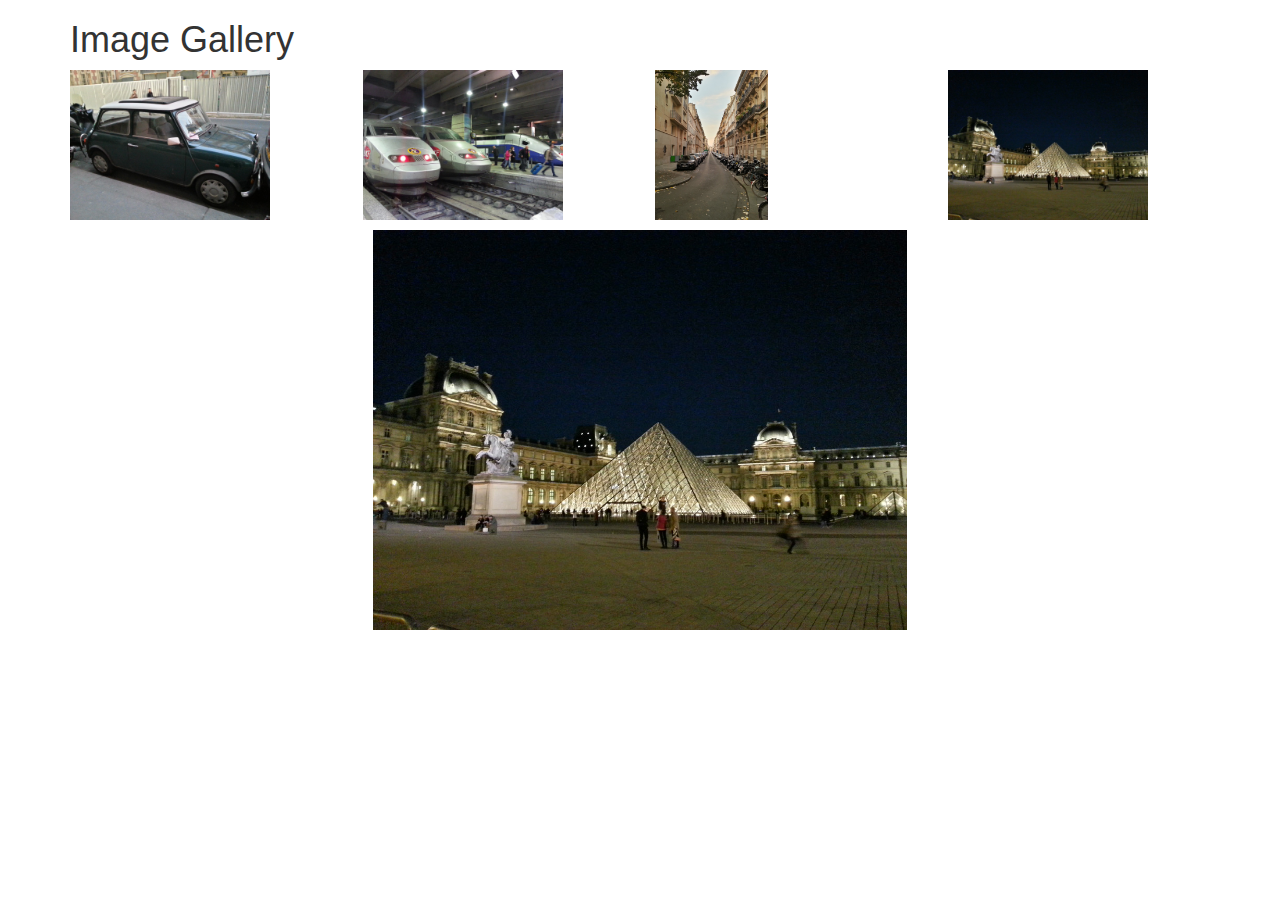
<file: Responsive Website Basics/Week 3/index.html>
<html>

<head>
    <title>Image Gallery</title>

    <!-- import bootstrap -->
    <link rel="stylesheet" type="text/css" href="bootstrap.css" />

    <!-- import our own stylesheet -->
    <link rel="stylesheet" type="text/css" href="styles.css" />

    <!-- import jQuery -->
    <script src="http://code.jquery.com/jquery-1.11.3.min.js"></script>
</head>

<body>
    <div class="container">
        <h1>Image Gallery</h1>

        <!--
		   These are the thumbnail images.
		   They are laid out using the 
		   bootstrap grid.
		   I have given them all the class
		   "crop-image" which I use in the
		   css and the javascript code.
		-->
        <div class="row">
            <div class="col-md-3">
                <img class="crop-img" src="img_6.jpg" alt="graffittied building" />
            </div>
            <div class="col-md-3">
                <img class="crop-img" src="img_7.jpg" alt="display of cheese" />
            </div>
            <div class="col-md-3">
                <img class="crop-img" src="img_8.jpg" alt="synethesizer workshop" />
            </div>
            <div class="col-md-3">
                <img class="crop-img" src="img_9.jpg" alt="City night" />
            </div>
        </div>
        <!--
			this is the large image which is
			on a row of its own. 
			I will change it's source in the 
			javascript
		-->
        <div class="row">
            <div class="col-md-12">
                <img id="bigImage" class="large-img" src="img_9.jpg" alt="graffittied building" />
            </div>
        </div>
    </div>

    <script>
        // when we click on the thumbnail
        // we set the src attribute of the 
        // bit image to be the same as the 
        // src of the image we have clicked on
        // ("this"). This loads the same
        // image file into the big image
        $(".crop-img").click(function() {
            $("#bigImage").attr('src',
                $(this).attr('src'));
        });
    </script>

</body>

</html>
</file>
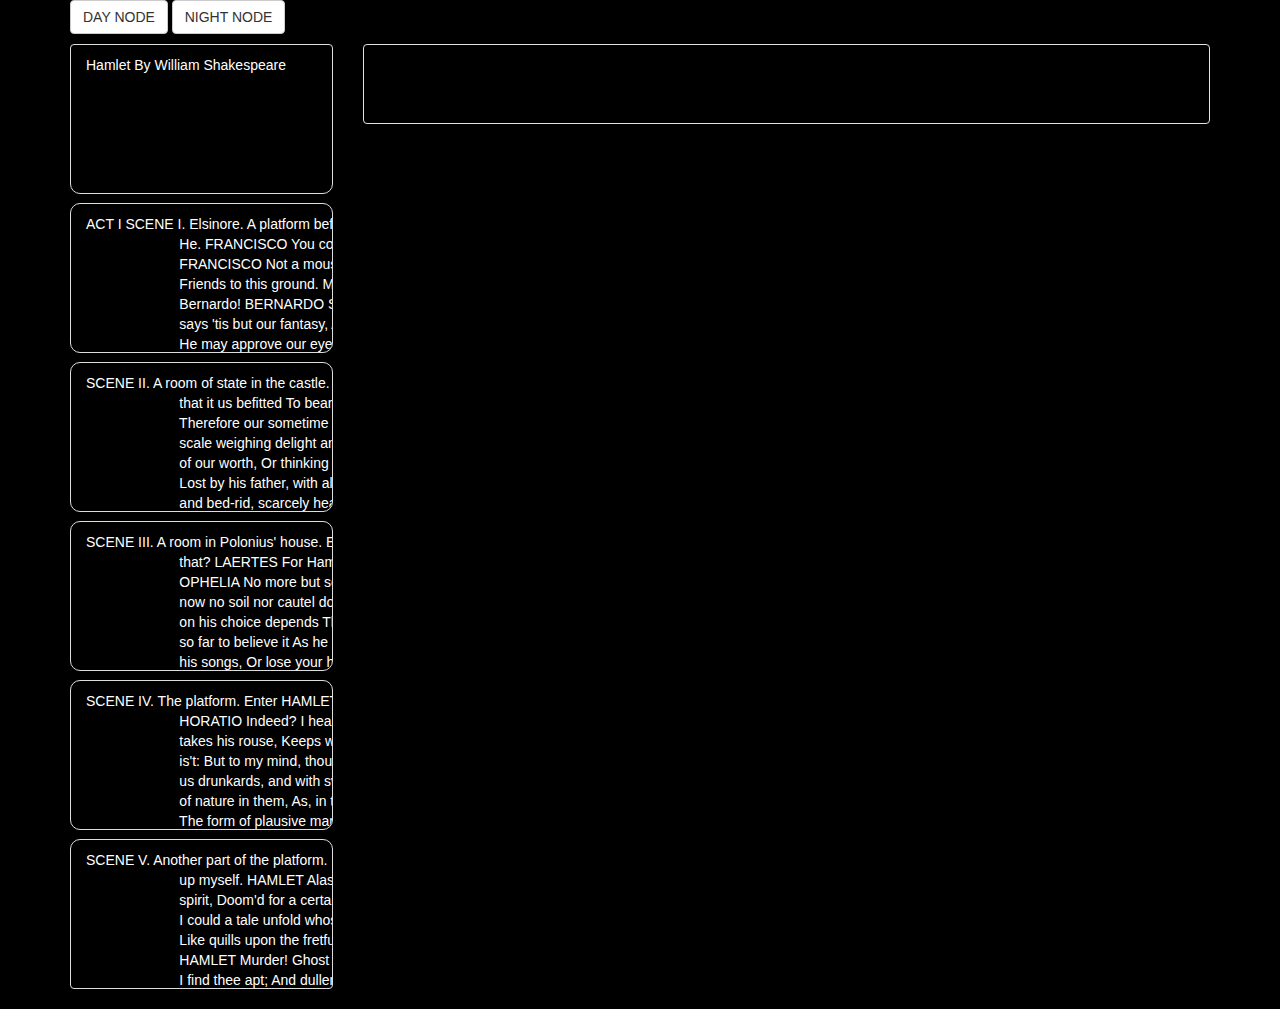
<file: Responsive Website Basics/Week 4/index.html>
<html>

<head>
    <title>eReader</title>

    <!-- include jquery, bootstrap and our stylesheet -->
    <script src="http://code.jquery.com/jquery-1.11.3.min.js"></script>

    <link rel="stylesheet" type="text/css" href="bootstrap.css" />

    <link rel="stylesheet" type="text/css" href="styles.css" />

</head>

<body class="night">

    <div class="container">

        <!--
			 we have 1 row that contains 2 columns
		     one for the thumbnails and one for the
		     main reader view
		-->
        <div class="row">
            <div class="col-md-12">
                <button class="btn btn-default js-go-day">DAY NODE</button>
                <button class="btn btn-default js-go-night">NIGHT NODE</button>
            </div>
        </div>
        <div class="row">
            <div class="col-md-3">
                <!--
					This is a list view that will
					contain all the chapter thumbnails
				-->
                <ul class="list-group scrollable" id="chapterlist">
                    <!--
						The id contains the chapter number, something
						we will use in the JS code
						The class list-group-item is for bootstrap
						and chapter-thumbnail is for our code
					-->
                    <li id="chapter0" class="list-group-item chapter-thumbnail ">Hamlet By William Shakespeare
                    </li>
                    <li id="chapter1" class="list-group-item chapter-thumbnail  ">ACT I SCENE I. Elsinore. A platform before the castle. FRANCISCO at his post. Enter to him BERNARDO BERNARDO Who's there? FRANCISCO Nay, answer me: stand, and unfold yourself. BERNARDO Long live the king! FRANCISCO Bernardo? BERNARDO
                        He. FRANCISCO You come most carefully upon your hour. BERNARDO 'Tis now struck twelve; get thee to bed, Francisco. FRANCISCO For this relief much thanks: 'tis bitter cold, And I am sick at heart. BERNARDO Have you had quiet guard?
                        FRANCISCO Not a mouse stirring. BERNARDO Well, good night. If you do meet Horatio and Marcellus, The rivals of my watch, bid them make haste. FRANCISCO I think I hear them. Stand, ho! Who's there? Enter HORATIO and MARCELLUS HORATIO
                        Friends to this ground. MARCELLUS And liegemen to the Dane. FRANCISCO Give you good night. MARCELLUS O, farewell, honest soldier: Who hath relieved you? FRANCISCO Bernardo has my place. Give you good night. Exit MARCELLUS Holla!
                        Bernardo! BERNARDO Say, What, is Horatio there? HORATIO A piece of him. BERNARDO Welcome, Horatio: welcome, good Marcellus. MARCELLUS What, has this thing appear'd again to-night? BERNARDO I have seen nothing. MARCELLUS Horatio
                        says 'tis but our fantasy, And will not let belief take hold of him Touching this dreaded sight, twice seen of us: Therefore I have entreated him along With us to watch the minutes of this night; That if again this apparition come,
                        He may approve our eyes and speak to it. HORATIO Tush, tush, 'twill not appear. BERNARDO Sit down awhile; And let us once again assail your ears, That are so fortified against our story What we have two nights seen. HORATIO Well,
                        sit we down, And let us hear Bernardo speak of this. BERNARDO Last night of all, When yond same star that's westward from the pole Had made his course to illume that part of heaven Where now it burns, Marcellus and myself, The
                        bell then beating one,-- Enter Ghost MARCELLUS Peace, break thee off; look, where it comes again! BERNARDO In the same figure, like the king that's dead. MARCELLUS Thou art a scholar; speak to it, Horatio. BERNARDO Looks it not
                        like the king? mark it, Horatio. HORATIO Most like: it harrows me with fear and wonder. BERNARDO It would be spoke to. MARCELLUS Question it, Horatio. HORATIO What art thou that usurp'st this time of night, Together with that fair
                        and warlike form In which the majesty of buried Denmark Did sometimes march? by heaven I charge thee, speak! MARCELLUS It is offended. BERNARDO See, it stalks away! HORATIO Stay! speak, speak! I charge thee, speak! Exit Ghost MARCELLUS
                        'Tis gone, and will not answer. BERNARDO How now, Horatio! you tremble and look pale: Is not this something more than fantasy? What think you on't? HORATIO Before my God, I might not this believe Without the sensible and true avouch
                        Of mine own eyes. MARCELLUS Is it not like the king? HORATIO As thou art to thyself: Such was the very armour he had on When he the ambitious Norway combated; So frown'd he once, when, in an angry parle, He smote the sledded Polacks
                        on the ice. 'Tis strange. MARCELLUS Thus twice before, and jump at this dead hour, With martial stalk hath he gone by our watch. HORATIO In what particular thought to work I know not; But in the gross and scope of my opinion, This
                        bodes some strange eruption to our state. MARCELLUS Good now, sit down, and tell me, he that knows, Why this same strict and most observant watch So nightly toils the subject of the land, And why such daily cast of brazen cannon,
                        And foreign mart for implements of war; Why such impress of shipwrights, whose sore task Does not divide the Sunday from the week; What might be toward, that this sweaty haste Doth make the night joint-labourer with the day: Who
                        is't that can inform me? HORATIO That can I; At least, the whisper goes so. Our last king, Whose image even but now appear'd to us, Was, as you know, by Fortinbras of Norway, Thereto prick'd on by a most emulate pride, Dared to
                        the combat; in which our valiant Hamlet-- For so this side of our known world esteem'd him-- Did slay this Fortinbras; who by a seal'd compact, Well ratified by law and heraldry, Did forfeit, with his life, all those his lands
                        Which he stood seized of, to the conqueror: Against the which, a moiety competent Was gaged by our king; which had return'd To the inheritance of Fortinbras, Had he been vanquisher; as, by the same covenant, And carriage of the
                        article design'd, His fell to Hamlet. Now, sir, young Fortinbras, Of unimproved mettle hot and full, Hath in the skirts of Norway here and there Shark'd up a list of lawless resolutes, For food and diet, to some enterprise That
                        hath a stomach in't; which is no other-- As it doth well appear unto our state-- But to recover of us, by strong hand And terms compulsatory, those foresaid lands So by his father lost: and this, I take it, Is the main motive of
                        our preparations, The source of this our watch and the chief head Of this post-haste and romage in the land. BERNARDO I think it be no other but e'en so: Well may it sort that this portentous figure Comes armed through our watch;
                        so like the king That was and is the question of these wars. HORATIO A mote it is to trouble the mind's eye. In the most high and palmy state of Rome, A little ere the mightiest Julius fell, The graves stood tenantless and the
                        sheeted dead Did squeak and gibber in the Roman streets: As stars with trains of fire and dews of blood, Disasters in the sun; and the moist star Upon whose influence Neptune's empire stands Was sick almost to doomsday with eclipse:
                        And even the like precurse of fierce events, As harbingers preceding still the fates And prologue to the omen coming on, Have heaven and earth together demonstrated Unto our climatures and countrymen.-- But soft, behold! lo, where
                        it comes again! Re-enter Ghost I'll cross it, though it blast me. Stay, illusion! If thou hast any sound, or use of voice, Speak to me: If there be any good thing to be done, That may to thee do ease and grace to me, Speak to me:
                        Cock crows If thou art privy to thy country's fate, Which, happily, foreknowing may avoid, O, speak! Or if thou hast uphoarded in thy life Extorted treasure in the womb of earth, For which, they say, you spirits oft walk in death,
                        Speak of it: stay, and speak! Stop it, Marcellus. MARCELLUS Shall I strike at it with my partisan? HORATIO Do, if it will not stand. BERNARDO 'Tis here! HORATIO 'Tis here! MARCELLUS 'Tis gone! Exit Ghost We do it wrong, being so
                        majestical, To offer it the show of violence; For it is, as the air, invulnerable, And our vain blows malicious mockery. BERNARDO It was about to speak, when the cock crew. HORATIO And then it started like a guilty thing Upon a
                        fearful summons. I have heard, The cock, that is the trumpet to the morn, Doth with his lofty and shrill-sounding throat Awake the god of day; and, at his warning, Whether in sea or fire, in earth or air, The extravagant and erring
                        spirit hies To his confine: and of the truth herein This present object made probation. MARCELLUS It faded on the crowing of the cock. Some say that ever 'gainst that season comes Wherein our Saviour's birth is celebrated, The
                        bird of dawning singeth all night long: And then, they say, no spirit dares stir abroad; The nights are wholesome; then no planets strike, No fairy takes, nor witch hath power to charm, So hallow'd and so gracious is the time.
                        HORATIO So have I heard and do in part believe it. But, look, the morn, in russet mantle clad, Walks o'er the dew of yon high eastward hill: Break we our watch up; and by my advice, Let us impart what we have seen to-night Unto
                        young Hamlet; for, upon my life, This spirit, dumb to us, will speak to him. Do you consent we shall acquaint him with it, As needful in our loves, fitting our duty? MARCELLUS Let's do't, I pray; and I this morning know Where we
                        shall find him most conveniently. Exeunt
                    </li>
                    <li id="chapter2" class="list-group-item chapter-thumbnail">SCENE II. A room of state in the castle. Enter KING CLAUDIUS, QUEEN GERTRUDE, HAMLET, POLONIUS, LAERTES, VOLTIMAND, CORNELIUS, Lords, and Attendants KING CLAUDIUS Though yet of Hamlet our dear brother's death The memory be green, and
                        that it us befitted To bear our hearts in grief and our whole kingdom To be contracted in one brow of woe, Yet so far hath discretion fought with nature That we with wisest sorrow think on him, Together with remembrance of ourselves.
                        Therefore our sometime sister, now our queen, The imperial jointress to this warlike state, Have we, as 'twere with a defeated joy,-- With an auspicious and a dropping eye, With mirth in funeral and with dirge in marriage, In equal
                        scale weighing delight and dole,-- Taken to wife: nor have we herein barr'd Your better wisdoms, which have freely gone With this affair along. For all, our thanks. Now follows, that you know, young Fortinbras, Holding a weak supposal
                        of our worth, Or thinking by our late dear brother's death Our state to be disjoint and out of frame, Colleagued with the dream of his advantage, He hath not fail'd to pester us with message, Importing the surrender of those lands
                        Lost by his father, with all bonds of law, To our most valiant brother. So much for him. Now for ourself and for this time of meeting: Thus much the business is: we have here writ To Norway, uncle of young Fortinbras,-- Who, impotent
                        and bed-rid, scarcely hears Of this his nephew's purpose,--to suppress His further gait herein; in that the levies, The lists and full proportions, are all made Out of his subject: and we here dispatch You, good Cornelius, and
                        you, Voltimand, For bearers of this greeting to old Norway; Giving to you no further personal power To business with the king, more than the scope Of these delated articles allow. Farewell, and let your haste commend your duty.
                        CORNELIUS VOLTIMAND In that and all things will we show our duty. KING CLAUDIUS We doubt it nothing: heartily farewell. Exeunt VOLTIMAND and CORNELIUS And now, Laertes, what's the news with you? You told us of some suit; what is't,
                        Laertes? You cannot speak of reason to the Dane, And loose your voice: what wouldst thou beg, Laertes, That shall not be my offer, not thy asking? The head is not more native to the heart, The hand more instrumental to the mouth,
                        Than is the throne of Denmark to thy father. What wouldst thou have, Laertes? LAERTES My dread lord, Your leave and favour to return to France; From whence though willingly I came to Denmark, To show my duty in your coronation,
                        Yet now, I must confess, that duty done, My thoughts and wishes bend again toward France And bow them to your gracious leave and pardon. KING CLAUDIUS Have you your father's leave? What says Polonius? LORD POLONIUS He hath, my
                        lord, wrung from me my slow leave By laboursome petition, and at last Upon his will I seal'd my hard consent: I do beseech you, give him leave to go. KING CLAUDIUS Take thy fair hour, Laertes; time be thine, And thy best graces
                        spend it at thy will! But now, my cousin Hamlet, and my son,-- HAMLET [Aside] A little more than kin, and less than kind. KING CLAUDIUS How is it that the clouds still hang on you? HAMLET Not so, my lord; I am too much i' the sun.
                        QUEEN GERTRUDE Good Hamlet, cast thy nighted colour off, And let thine eye look like a friend on Denmark. Do not for ever with thy vailed lids Seek for thy noble father in the dust: Thou know'st 'tis common; all that lives must
                        die, Passing through nature to eternity. HAMLET Ay, madam, it is common. QUEEN GERTRUDE If it be, Why seems it so particular with thee? HAMLET Seems, madam! nay it is; I know not 'seems.' 'Tis not alone my inky cloak, good mother,
                        Nor customary suits of solemn black, Nor windy suspiration of forced breath, No, nor the fruitful river in the eye, Nor the dejected 'havior of the visage, Together with all forms, moods, shapes of grief, That can denote me truly:
                        these indeed seem, For they are actions that a man might play: But I have that within which passeth show; These but the trappings and the suits of woe. KING CLAUDIUS 'Tis sweet and commendable in your nature, Hamlet, To give these
                        mourning duties to your father: But, you must know, your father lost a father; That father lost, lost his, and the survivor bound In filial obligation for some term To do obsequious sorrow: but to persever In obstinate condolement
                        is a course Of impious stubbornness; 'tis unmanly grief; It shows a will most incorrect to heaven, A heart unfortified, a mind impatient, An understanding simple and unschool'd: For what we know must be and is as common As any
                        the most vulgar thing to sense, Why should we in our peevish opposition Take it to heart? Fie! 'tis a fault to heaven, A fault against the dead, a fault to nature, To reason most absurd: whose common theme Is death of fathers,
                        and who still hath cried, From the first corse till he that died to-day, 'This must be so.' We pray you, throw to earth This unprevailing woe, and think of us As of a father: for let the world take note, You are the most immediate
                        to our throne; And with no less nobility of love Than that which dearest father bears his son, Do I impart toward you. For your intent In going back to school in Wittenberg, It is most retrograde to our desire: And we beseech you,
                        bend you to remain Here, in the cheer and comfort of our eye, Our chiefest courtier, cousin, and our son. QUEEN GERTRUDE Let not thy mother lose her prayers, Hamlet: I pray thee, stay with us; go not to Wittenberg. HAMLET I shall
                        in all my best obey you, madam. KING CLAUDIUS Why, 'tis a loving and a fair reply: Be as ourself in Denmark. Madam, come; This gentle and unforced accord of Hamlet Sits smiling to my heart: in grace whereof, No jocund health that
                        Denmark drinks to-day, But the great cannon to the clouds shall tell, And the king's rouse the heavens all bruit again, Re-speaking earthly thunder. Come away. Exeunt all but HAMLET HAMLET O, that this too too solid flesh would
                        melt Thaw and resolve itself into a dew! Or that the Everlasting had not fix'd His canon 'gainst self-slaughter! O God! God! How weary, stale, flat and unprofitable, Seem to me all the uses of this world! Fie on't! ah fie! 'tis
                        an unweeded garden, That grows to seed; things rank and gross in nature Possess it merely. That it should come to this! But two months dead: nay, not so much, not two: So excellent a king; that was, to this, Hyperion to a satyr;
                        so loving to my mother That he might not beteem the winds of heaven Visit her face too roughly. Heaven and earth! Must I remember? why, she would hang on him, As if increase of appetite had grown By what it fed on: and yet, within
                        a month-- Let me not think on't--Frailty, thy name is woman!-- A little month, or ere those shoes were old With which she follow'd my poor father's body, Like Niobe, all tears:--why she, even she-- O, God! a beast, that wants discourse
                        of reason, Would have mourn'd longer--married with my uncle, My father's brother, but no more like my father Than I to Hercules: within a month: Ere yet the salt of most unrighteous tears Had left the flushing in her galled eyes,
                        She married. O, most wicked speed, to post With such dexterity to incestuous sheets! It is not nor it cannot come to good: But break, my heart; for I must hold my tongue. Enter HORATIO, MARCELLUS, and BERNARDO HORATIO Hail to your
                        lordship! HAMLET I am glad to see you well: Horatio,--or I do forget myself. HORATIO The same, my lord, and your poor servant ever. HAMLET Sir, my good friend; I'll change that name with you: And what make you from Wittenberg,
                        Horatio? Marcellus? MARCELLUS My good lord-- HAMLET I am very glad to see you. Good even, sir. But what, in faith, make you from Wittenberg? HORATIO A truant disposition, good my lord. HAMLET I would not hear your enemy say so,
                        Nor shall you do mine ear that violence, To make it truster of your own report Against yourself: I know you are no truant. But what is your affair in Elsinore? We'll teach you to drink deep ere you depart. HORATIO My lord, I came
                        to see your father's funeral. HAMLET I pray thee, do not mock me, fellow-student; I think it was to see my mother's wedding. HORATIO Indeed, my lord, it follow'd hard upon. HAMLET Thrift, thrift, Horatio! the funeral baked meats
                        Did coldly furnish forth the marriage tables. Would I had met my dearest foe in heaven Or ever I had seen that day, Horatio! My father!--methinks I see my father. HORATIO Where, my lord? HAMLET In my mind's eye, Horatio. HORATIO
                        I saw him once; he was a goodly king. HAMLET He was a man, take him for all in all, I shall not look upon his like again. HORATIO My lord, I think I saw him yesternight. HAMLET Saw? who? HORATIO My lord, the king your father. HAMLET
                        The king my father! HORATIO Season your admiration for awhile With an attent ear, till I may deliver, Upon the witness of these gentlemen, This marvel to you. HAMLET For God's love, let me hear. HORATIO Two nights together had
                        these gentlemen, Marcellus and Bernardo, on their watch, In the dead vast and middle of the night, Been thus encounter'd. A figure like your father, Armed at point exactly, cap-a-pe, Appears before them, and with solemn march Goes
                        slow and stately by them: thrice he walk'd By their oppress'd and fear-surprised eyes, Within his truncheon's length; whilst they, distilled Almost to jelly with the act of fear, Stand dumb and speak not to him. This to me In dreadful
                        secrecy impart they did; And I with them the third night kept the watch; Where, as they had deliver'd, both in time, Form of the thing, each word made true and good, The apparition comes: I knew your father; These hands are not
                        more like. HAMLET But where was this? MARCELLUS My lord, upon the platform where we watch'd. HAMLET Did you not speak to it? HORATIO My lord, I did; But answer made it none: yet once methought It lifted up its head and did address
                        Itself to motion, like as it would speak; But even then the morning cock crew loud, And at the sound it shrunk in haste away, And vanish'd from our sight. HAMLET 'Tis very strange. HORATIO As I do live, my honour'd lord, 'tis true;
                        And we did think it writ down in our duty To let you know of it. HAMLET Indeed, indeed, sirs, but this troubles me. Hold you the watch to-night? MARCELLUS BERNARDO We do, my lord. HAMLET Arm'd, say you? MARCELLUS BERNARDO Arm'd,
                        my lord. HAMLET From top to toe? MARCELLUS BERNARDO My lord, from head to foot. HAMLET Then saw you not his face? HORATIO O, yes, my lord; he wore his beaver up. HAMLET What, look'd he frowningly? HORATIO A countenance more in
                        sorrow than in anger. HAMLET Pale or red? HORATIO Nay, very pale. HAMLET And fix'd his eyes upon you? HORATIO Most constantly. HAMLET I would I had been there. HORATIO It would have much amazed you. HAMLET Very like, very like.
                        Stay'd it long? HORATIO While one with moderate haste might tell a hundred. MARCELLUS BERNARDO Longer, longer. HORATIO Not when I saw't. HAMLET His beard was grizzled--no? HORATIO It was, as I have seen it in his life, A sable
                        silver'd. HAMLET I will watch to-night; Perchance 'twill walk again. HORATIO I warrant it will. HAMLET If it assume my noble father's person, I'll speak to it, though hell itself should gape And bid me hold my peace. I pray you
                        all, If you have hitherto conceal'd this sight, Let it be tenable in your silence still; And whatsoever else shall hap to-night, Give it an understanding, but no tongue: I will requite your loves. So, fare you well: Upon the platform,
                        'twixt eleven and twelve, I'll visit you. All Our duty to your honour. HAMLET Your loves, as mine to you: farewell. Exeunt all but HAMLET My father's spirit in arms! all is not well; I doubt some foul play: would the night were
                        come! Till then sit still, my soul: foul deeds will rise, Though all the earth o'erwhelm them, to men's eyes. Exit
                    </li>
                    <li id="chapter3" class="list-group-item chapter-thumbnail">SCENE III. A room in Polonius' house. Enter LAERTES and OPHELIA LAERTES My necessaries are embark'd: farewell: And, sister, as the winds give benefit And convoy is assistant, do not sleep, But let me hear from you. OPHELIA Do you doubt
                        that? LAERTES For Hamlet and the trifling of his favour, Hold it a fashion and a toy in blood, A violet in the youth of primy nature, Forward, not permanent, sweet, not lasting, The perfume and suppliance of a minute; No more.
                        OPHELIA No more but so? LAERTES Think it no more; For nature, crescent, does not grow alone In thews and bulk, but, as this temple waxes, The inward service of the mind and soul Grows wide withal. Perhaps he loves you now, And
                        now no soil nor cautel doth besmirch The virtue of his will: but you must fear, His greatness weigh'd, his will is not his own; For he himself is subject to his birth: He may not, as unvalued persons do, Carve for himself; for
                        on his choice depends The safety and health of this whole state; And therefore must his choice be circumscribed Unto the voice and yielding of that body Whereof he is the head. Then if he says he loves you, It fits your wisdom
                        so far to believe it As he in his particular act and place May give his saying deed; which is no further Than the main voice of Denmark goes withal. Then weigh what loss your honour may sustain, If with too credent ear you list
                        his songs, Or lose your heart, or your chaste treasure open To his unmaster'd importunity. Fear it, Ophelia, fear it, my dear sister, And keep you in the rear of your affection, Out of the shot and danger of desire. The chariest
                        maid is prodigal enough, If she unmask her beauty to the moon: Virtue itself 'scapes not calumnious strokes: The canker galls the infants of the spring, Too oft before their buttons be disclosed, And in the morn and liquid dew
                        of youth Contagious blastments are most imminent. Be wary then; best safety lies in fear: Youth to itself rebels, though none else near. OPHELIA I shall the effect of this good lesson keep, As watchman to my heart. But, good my
                        brother, Do not, as some ungracious pastors do, Show me the steep and thorny way to heaven; Whiles, like a puff'd and reckless libertine, Himself the primrose path of dalliance treads, And recks not his own rede. LAERTES O, fear
                        me not. I stay too long: but here my father comes. Enter POLONIUS A double blessing is a double grace, Occasion smiles upon a second leave. LORD POLONIUS Yet here, Laertes! aboard, aboard, for shame! The wind sits in the shoulder
                        of your sail, And you are stay'd for. There; my blessing with thee! And these few precepts in thy memory See thou character. Give thy thoughts no tongue, Nor any unproportioned thought his act. Be thou familiar, but by no means
                        vulgar. Those friends thou hast, and their adoption tried, Grapple them to thy soul with hoops of steel; But do not dull thy palm with entertainment Of each new-hatch'd, unfledged comrade. Beware Of entrance to a quarrel, but being
                        in, Bear't that the opposed may beware of thee. Give every man thy ear, but few thy voice; Take each man's censure, but reserve thy judgment. Costly thy habit as thy purse can buy, But not express'd in fancy; rich, not gaudy; For
                        the apparel oft proclaims the man, And they in France of the best rank and station Are of a most select and generous chief in that. Neither a borrower nor a lender be; For loan oft loses both itself and friend, And borrowing dulls
                        the edge of husbandry. This above all: to thine ownself be true, And it must follow, as the night the day, Thou canst not then be false to any man. Farewell: my blessing season this in thee! LAERTES Most humbly do I take my leave,
                        my lord. LORD POLONIUS The time invites you; go; your servants tend. LAERTES Farewell, Ophelia; and remember well What I have said to you. OPHELIA 'Tis in my memory lock'd, And you yourself shall keep the key of it. LAERTES Farewell.
                        Exit LORD POLONIUS What is't, Ophelia, be hath said to you? OPHELIA So please you, something touching the Lord Hamlet. LORD POLONIUS Marry, well bethought: 'Tis told me, he hath very oft of late Given private time to you; and you
                        yourself Have of your audience been most free and bounteous: If it be so, as so 'tis put on me, And that in way of caution, I must tell you, You do not understand yourself so clearly As it behoves my daughter and your honour. What
                        is between you? give me up the truth. OPHELIA He hath, my lord, of late made many tenders Of his affection to me. LORD POLONIUS Affection! pooh! you speak like a green girl, Unsifted in such perilous circumstance. Do you believe
                        his tenders, as you call them? OPHELIA I do not know, my lord, what I should think. LORD POLONIUS Marry, I'll teach you: think yourself a baby; That you have ta'en these tenders for true pay, Which are not sterling. Tender yourself
                        more dearly; Or--not to crack the wind of the poor phrase, Running it thus--you'll tender me a fool. OPHELIA My lord, he hath importuned me with love In honourable fashion. LORD POLONIUS Ay, fashion you may call it; go to, go to.
                        OPHELIA And hath given countenance to his speech, my lord, With almost all the holy vows of heaven. LORD POLONIUS Ay, springes to catch woodcocks. I do know, When the blood burns, how prodigal the soul Lends the tongue vows: these
                        blazes, daughter, Giving more light than heat, extinct in both, Even in their promise, as it is a-making, You must not take for fire. From this time Be somewhat scanter of your maiden presence; Set your entreatments at a higher
                        rate Than a command to parley. For Lord Hamlet, Believe so much in him, that he is young And with a larger tether may he walk Than may be given you: in few, Ophelia, Do not believe his vows; for they are brokers, Not of that dye
                        which their investments show, But mere implorators of unholy suits, Breathing like sanctified and pious bawds, The better to beguile. This is for all: I would not, in plain terms, from this time forth, Have you so slander any moment
                        leisure, As to give words or talk with the Lord Hamlet. Look to't, I charge you: come your ways. OPHELIA I shall obey, my lord. Exeunt
                    </li>
                    <li id="chapter4" class="list-group-item chapter-thumbnail">SCENE IV. The platform. Enter HAMLET, HORATIO, and MARCELLUS HAMLET The air bites shrewdly; it is very cold. HORATIO It is a nipping and an eager air. HAMLET What hour now? HORATIO I think it lacks of twelve. HAMLET No, it is struck.
                        HORATIO Indeed? I heard it not: then it draws near the season Wherein the spirit held his wont to walk. A flourish of trumpets, and ordnance shot off, within What does this mean, my lord? HAMLET The king doth wake to-night and
                        takes his rouse, Keeps wassail, and the swaggering up-spring reels; And, as he drains his draughts of Rhenish down, The kettle-drum and trumpet thus bray out The triumph of his pledge. HORATIO Is it a custom? HAMLET Ay, marry,
                        is't: But to my mind, though I am native here And to the manner born, it is a custom More honour'd in the breach than the observance. This heavy-headed revel east and west Makes us traduced and tax'd of other nations: They clepe
                        us drunkards, and with swinish phrase Soil our addition; and indeed it takes From our achievements, though perform'd at height, The pith and marrow of our attribute. So, oft it chances in particular men, That for some vicious mole
                        of nature in them, As, in their birth--wherein they are not guilty, Since nature cannot choose his origin-- By the o'ergrowth of some complexion, Oft breaking down the pales and forts of reason, Or by some habit that too much o'er-leavens
                        The form of plausive manners, that these men, Carrying, I say, the stamp of one defect, Being nature's livery, or fortune's star,-- Their virtues else--be they as pure as grace, As infinite as man may undergo-- Shall in the general
                        censure take corruption From that particular fault: the dram of eale Doth all the noble substance of a doubt To his own scandal. HORATIO Look, my lord, it comes! Enter Ghost HAMLET Angels and ministers of grace defend us! Be thou
                        a spirit of health or goblin damn'd, Bring with thee airs from heaven or blasts from hell, Be thy intents wicked or charitable, Thou comest in such a questionable shape That I will speak to thee: I'll call thee Hamlet, King, father,
                        royal Dane: O, answer me! Let me not burst in ignorance; but tell Why thy canonized bones, hearsed in death, Have burst their cerements; why the sepulchre, Wherein we saw thee quietly inurn'd, Hath oped his ponderous and marble
                        jaws, To cast thee up again. What may this mean, That thou, dead corse, again in complete steel Revisit'st thus the glimpses of the moon, Making night hideous; and we fools of nature So horridly to shake our disposition With thoughts
                        beyond the reaches of our souls? Say, why is this? wherefore? what should we do? Ghost beckons HAMLET HORATIO It beckons you to go away with it, As if it some impartment did desire To you alone. MARCELLUS Look, with what courteous
                        action It waves you to a more removed ground: But do not go with it. HORATIO No, by no means. HAMLET It will not speak; then I will follow it. HORATIO Do not, my lord. HAMLET Why, what should be the fear? I do not set my life in
                        a pin's fee; And for my soul, what can it do to that, Being a thing immortal as itself? It waves me forth again: I'll follow it. HORATIO What if it tempt you toward the flood, my lord, Or to the dreadful summit of the cliff That
                        beetles o'er his base into the sea, And there assume some other horrible form, Which might deprive your sovereignty of reason And draw you into madness? think of it: The very place puts toys of desperation, Without more motive,
                        into every brain That looks so many fathoms to the sea And hears it roar beneath. HAMLET It waves me still. Go on; I'll follow thee. MARCELLUS You shall not go, my lord. HAMLET Hold off your hands. HORATIO Be ruled; you shall not
                        go. HAMLET My fate cries out, And makes each petty artery in this body As hardy as the Nemean lion's nerve. Still am I call'd. Unhand me, gentlemen. By heaven, I'll make a ghost of him that lets me! I say, away! Go on; I'll follow
                        thee. Exeunt Ghost and HAMLET HORATIO He waxes desperate with imagination. MARCELLUS Let's follow; 'tis not fit thus to obey him. HORATIO Have after. To what issue will this come? MARCELLUS Something is rotten in the state of Denmark.
                        HORATIO Heaven will direct it. MARCELLUS Nay, let's follow him. Exeunt
                    </li>
                    <li id="chapter4" class="list-group-item chapter-thumbnail">SCENE V. Another part of the platform. Enter GHOST and HAMLET HAMLET Where wilt thou lead me? speak; I'll go no further. Ghost Mark me. HAMLET I will. Ghost My hour is almost come, When I to sulphurous and tormenting flames Must render
                        up myself. HAMLET Alas, poor ghost! Ghost Pity me not, but lend thy serious hearing To what I shall unfold. HAMLET Speak; I am bound to hear. Ghost So art thou to revenge, when thou shalt hear. HAMLET What? Ghost I am thy father's
                        spirit, Doom'd for a certain term to walk the night, And for the day confined to fast in fires, Till the foul crimes done in my days of nature Are burnt and purged away. But that I am forbid To tell the secrets of my prison-house,
                        I could a tale unfold whose lightest word Would harrow up thy soul, freeze thy young blood, Make thy two eyes, like stars, start from their spheres, Thy knotted and combined locks to part And each particular hair to stand on end,
                        Like quills upon the fretful porpentine: But this eternal blazon must not be To ears of flesh and blood. List, list, O, list! If thou didst ever thy dear father love-- HAMLET O God! Ghost Revenge his foul and most unnatural murder.
                        HAMLET Murder! Ghost Murder most foul, as in the best it is; But this most foul, strange and unnatural. HAMLET Haste me to know't, that I, with wings as swift As meditation or the thoughts of love, May sweep to my revenge. Ghost
                        I find thee apt; And duller shouldst thou be than the fat weed That roots itself in ease on Lethe wharf, Wouldst thou not stir in this. Now, Hamlet, hear: 'Tis given out that, sleeping in my orchard, A serpent stung me; so the
                        whole ear of Denmark Is by a forged process of my death Rankly abused: but know, thou noble youth, The serpent that did sting thy father's life Now wears his crown. HAMLET O my prophetic soul! My uncle! Ghost Ay, that incestuous,
                        that adulterate beast, With witchcraft of his wit, with traitorous gifts,-- O wicked wit and gifts, that have the power So to seduce!--won to his shameful lust The will of my most seeming-virtuous queen: O Hamlet, what a falling-off
                        was there! From me, whose love was of that dignity That it went hand in hand even with the vow I made to her in marriage, and to decline Upon a wretch whose natural gifts were poor To those of mine! But virtue, as it never will
                        be moved, Though lewdness court it in a shape of heaven, So lust, though to a radiant angel link'd, Will sate itself in a celestial bed, And prey on garbage. But, soft! methinks I scent the morning air; Brief let me be. Sleeping
                        within my orchard, My custom always of the afternoon, Upon my secure hour thy uncle stole, With juice of cursed hebenon in a vial, And in the porches of my ears did pour The leperous distilment; whose effect Holds such an enmity
                        with blood of man That swift as quicksilver it courses through The natural gates and alleys of the body, And with a sudden vigour doth posset And curd, like eager droppings into milk, The thin and wholesome blood: so did it mine;
                        And a most instant tetter bark'd about, Most lazar-like, with vile and loathsome crust, All my smooth body. Thus was I, sleeping, by a brother's hand Of life, of crown, of queen, at once dispatch'd: Cut off even in the blossoms
                        of my sin, Unhousel'd, disappointed, unanel'd, No reckoning made, but sent to my account With all my imperfections on my head: O, horrible! O, horrible! most horrible! If thou hast nature in thee, bear it not; Let not the royal
                        bed of Denmark be A couch for luxury and damned incest. But, howsoever thou pursuest this act, Taint not thy mind, nor let thy soul contrive Against thy mother aught: leave her to heaven And to those thorns that in her bosom lodge,
                        To prick and sting her. Fare thee well at once! The glow-worm shows the matin to be near, And 'gins to pale his uneffectual fire: Adieu, adieu! Hamlet, remember me. Exit HAMLET O all you host of heaven! O earth! what else? And
                        shall I couple hell? O, fie! Hold, hold, my heart; And you, my sinews, grow not instant old, But bear me stiffly up. Remember thee! Ay, thou poor ghost, while memory holds a seat In this distracted globe. Remember thee! Yea, from
                        the table of my memory I'll wipe away all trivial fond records, All saws of books, all forms, all pressures past, That youth and observation copied there; And thy commandment all alone shall live Within the book and volume of my
                        brain, Unmix'd with baser matter: yes, by heaven! O most pernicious woman! O villain, villain, smiling, damned villain! My tables,--meet it is I set it down, That one may smile, and smile, and be a villain; At least I'm sure it
                        may be so in Denmark: Writing So, uncle, there you are. Now to my word; It is 'Adieu, adieu! remember me.' I have sworn 't. MARCELLUS HORATIO [Within] My lord, my lord,-- MARCELLUS [Within] Lord Hamlet,-- HORATIO [Within] Heaven
                        secure him! HAMLET So be it! HORATIO [Within] Hillo, ho, ho, my lord! HAMLET Hillo, ho, ho, boy! come, bird, come. Enter HORATIO and MARCELLUS MARCELLUS How is't, my noble lord? HORATIO What news, my lord? HAMLET O, wonderful!
                        HORATIO Good my lord, tell it. HAMLET No; you'll reveal it. HORATIO Not I, my lord, by heaven. MARCELLUS Nor I, my lord. HAMLET How say you, then; would heart of man once think it? But you'll be secret? HORATIO MARCELLUS Ay, by
                        heaven, my lord. HAMLET There's ne'er a villain dwelling in all Denmark But he's an arrant knave. HORATIO There needs no ghost, my lord, come from the grave To tell us this. HAMLET Why, right; you are i' the right; And so, without
                        more circumstance at all, I hold it fit that we shake hands and part: You, as your business and desire shall point you; For every man has business and desire, Such as it is; and for mine own poor part, Look you, I'll go pray. HORATIO
                        These are but wild and whirling words, my lord. HAMLET I'm sorry they offend you, heartily; Yes, 'faith heartily. HORATIO There's no offence, my lord. HAMLET Yes, by Saint Patrick, but there is, Horatio, And much offence too. Touching
                        this vision here, It is an honest ghost, that let me tell you: For your desire to know what is between us, O'ermaster 't as you may. And now, good friends, As you are friends, scholars and soldiers, Give me one poor request. HORATIO
                        What is't, my lord? we will. HAMLET Never make known what you have seen to-night. HORATIO MARCELLUS My lord, we will not. HAMLET Nay, but swear't. HORATIO In faith, My lord, not I. MARCELLUS Nor I, my lord, in faith. HAMLET Upon
                        my sword. MARCELLUS We have sworn, my lord, already. HAMLET Indeed, upon my sword, indeed. Ghost [Beneath] Swear. HAMLET Ah, ha, boy! say'st thou so? art thou there, truepenny? Come on--you hear this fellow in the cellarage-- Consent
                        to swear. HORATIO Propose the oath, my lord. HAMLET Never to speak of this that you have seen, Swear by my sword. Ghost [Beneath] Swear. HAMLET Hic et ubique? then we'll shift our ground. Come hither, gentlemen, And lay your hands
                        again upon my sword: Never to speak of this that you have heard, Swear by my sword. Ghost [Beneath] Swear. HAMLET Well said, old mole! canst work i' the earth so fast? A worthy pioner! Once more remove, good friends. HORATIO O
                        day and night, but this is wondrous strange! HAMLET And therefore as a stranger give it welcome. There are more things in heaven and earth, Horatio, Than are dreamt of in your philosophy. But come; Here, as before, never, so help
                        you mercy, How strange or odd soe'er I bear myself, As I perchance hereafter shall think meet To put an antic disposition on, That you, at such times seeing me, never shall, With arms encumber'd thus, or this headshake, Or by pronouncing
                        of some doubtful phrase, As 'Well, well, we know,' or 'We could, an if we would,' Or 'If we list to speak,' or 'There be, an if they might,' Or such ambiguous giving out, to note That you know aught of me: this not to do, So grace
                        and mercy at your most need help you, Swear. Ghost [Beneath] Swear. HAMLET Rest, rest, perturbed spirit! They swear So, gentlemen, With all my love I do commend me to you: And what so poor a man as Hamlet is May do, to express
                        his love and friending to you, God willing, shall not lack. Let us go in together; And still your fingers on your lips, I pray. The time is out of joint: O cursed spite, That ever I was born to set it right! Nay, come, let's go
                        together. Exeunt
                    </li>
                </ul>
            </div>

            <!--
				This contains the main reader view
				that will show the whole chapter.
				It is currently empty because we will
				fill in using JavaScript
          	-->
            <div class="col-md-9">
                <!--
					well is a bootstrap class for creating
					a nice container box
					The id, mainViewer is for our use
				-->
                <div class="well" id="mainViewer">
                </div>
            </div>

        </div>

    </div>

    <script>
        $('.js-go-night').click(function() {
            alert($('body').addClass('night'); $('div').addClass('night'); $('li').addClass('night'););
        });
        $('.js-go-day').click(function() {
            alert($('body').removeClass('night'); $('div').removeClass('night'); $('li').removeClass('night'););
        });


        // this is a variable to keep track
        // of which chapter we are on
        var counter = 0;

        // when we click on a chapter thumbnail
        // it displays that chapter
        // this code is pretty similar to the
        // image gallery, but I've added some code
        // to update the counter
        $(".chapter-thumbnail").click(function() {
            // copy the html from the thumbnail (this)
            // to the main viwer
            $("#mainViewer").html(
                $(this).html());

            // get the id of this element so we can
            // get hold of its number
            var id = $(this).attr("id");

            // set the counter to the number of the
            // chapter we selected.
            // We get this by taking the last charcter
            // of the id and convert it to a number
            // id.slice gets a subsection of the string
            // passing in -1 means we get just the
            // last character
            // parseInt converts it to a number (integer)
            counter = parseInt(id.slice(-1));
        });

        // virtually click the first chapter to select it
        $("#chapter" + counter).click();

        // when we click on the main viewer we want to
        // move forward or backward in the
        // chapter
        $("#mainViewer").click(function(event) {

            // move forward if we click to the right
            // or backward if we click to the left

            // event.offsetX is the horizontal
            // position of the mouse inside the
            // element we have clicked on,
            // it will be between 0
            // and the width of the element

            // $(this).width()*0.3 is 30% of
            // the with of the element

            // if event.offsetX is less than
            // 30% of the width, it means it is
            // on the left hand side
            if (event.offsetX <
                $(this).width() * 0.3) {
                // if we've clicked on the left
                // go back
                counter = counter - 1;
            } else {
                // if we've clicked on the right
                // go forwards
                counter = counter + 1;
            }

            // If we've gone below 0 it means
            // we were at the beginning, and
            // should just stay at zero
            if (counter < 0) {
                counter = 0;
            }

            // $(".chapter-thumbnail").length
            // is the number of elements that
            // match the selector .chapter-thumbnail
            // i.e. the number of chapter thumbnails
            // if counter is equal to or more than
            // the number of thumbnails it means
            // we've gone past the last chapter which
            // is $(".chapter-thumbnail").length-1
            // (because we start counting at 0)
            if (counter >=
                $(".chapter-thumbnail").length) {
                counter =
                    $(".chapter-thumbnail").length - 1;
            }

            // we get the id of the chapter thumbnail
            // we want by putting counter on the end
            // of it.
            // we can do a virtual click on the
            // chapter thumbnail to select it
            $("#chapter" + counter).click();
        });
    </script>

</body>

</html>
</file>
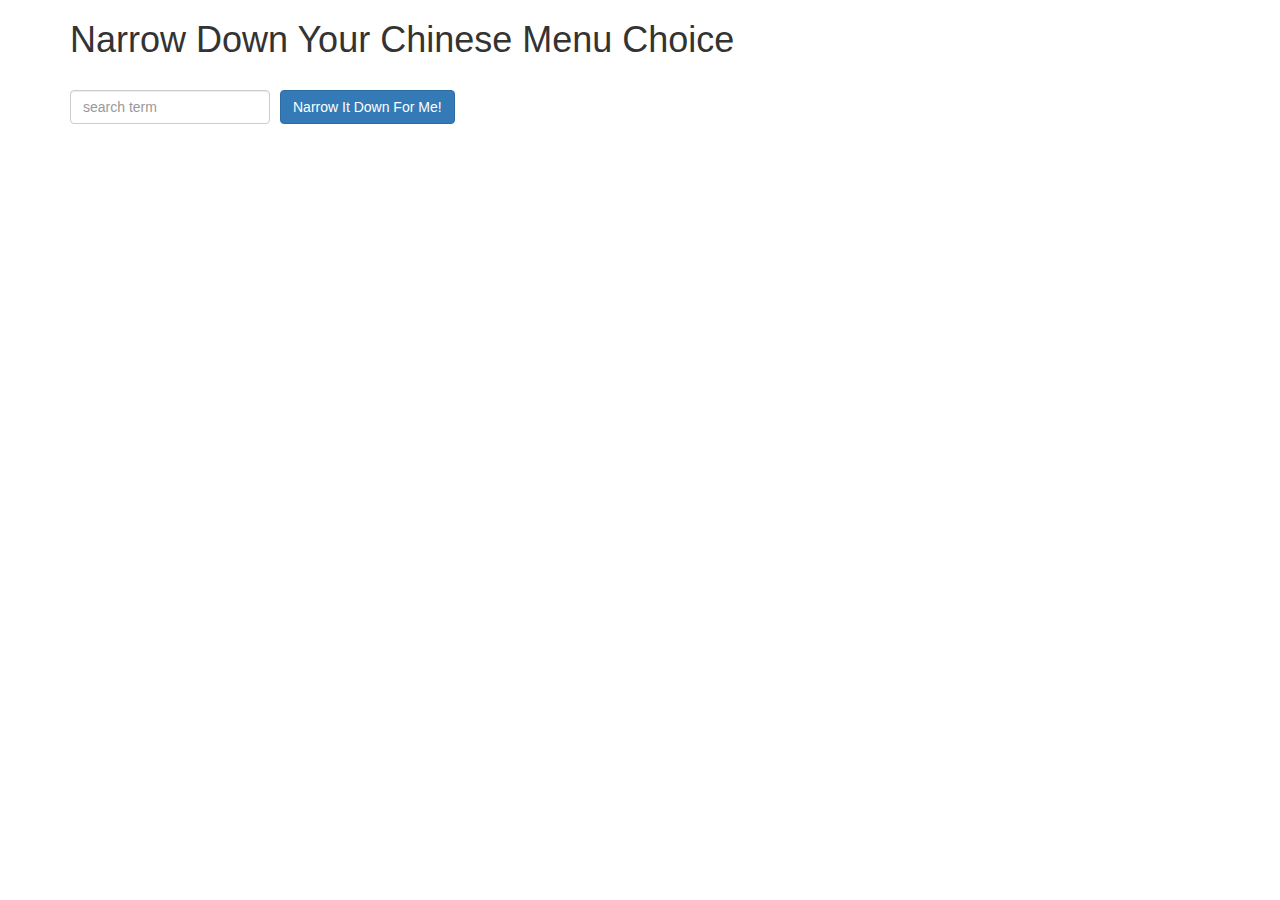
<file: Single Page Web Applications with Angular JS/Angular- Week 3/index.html>
<!doctype html>
<html lang="en" ng-app="A3app">
  <head>
    <title>Narrow Down Your Menu Choice</title>
    <meta name="viewport" content="width=device-width, initial-scale=1">
    <link rel="stylesheet" href="styles/bootstrap.min.css">
    <link rel="stylesheet" href="styles/styles.css">
    <script type="text/javascript" src="js/angular.min.js"></script>
    <script type="text/javascript" src="js/app.js"></script>
  </head>
<body>
   <div class="container" ng-controller="NarrowItDownController as ctrl">
    <h1>Narrow Down Your Chinese Menu Choice</h1>

    <div class="form-group">
      <input type="text" placeholder="search term" class="form-control" ng-model="ctrl.searchTerm">
    </div>
    <div class="form-group narrow-button">
      <button class="btn btn-primary" ng-click="ctrl.getMatchedMenuItems(ctrl.searchTerm);">Narrow It Down For Me!</button>
    </div>

    <!-- found-items should be implemented as a component -->
    <br><br>
    <found-items found-items="ctrl.found" on-remove="ctrl.removeItem(index)" empty-message="ctrl.message"></found-items>
  </div>

</body>
</html>
</file>
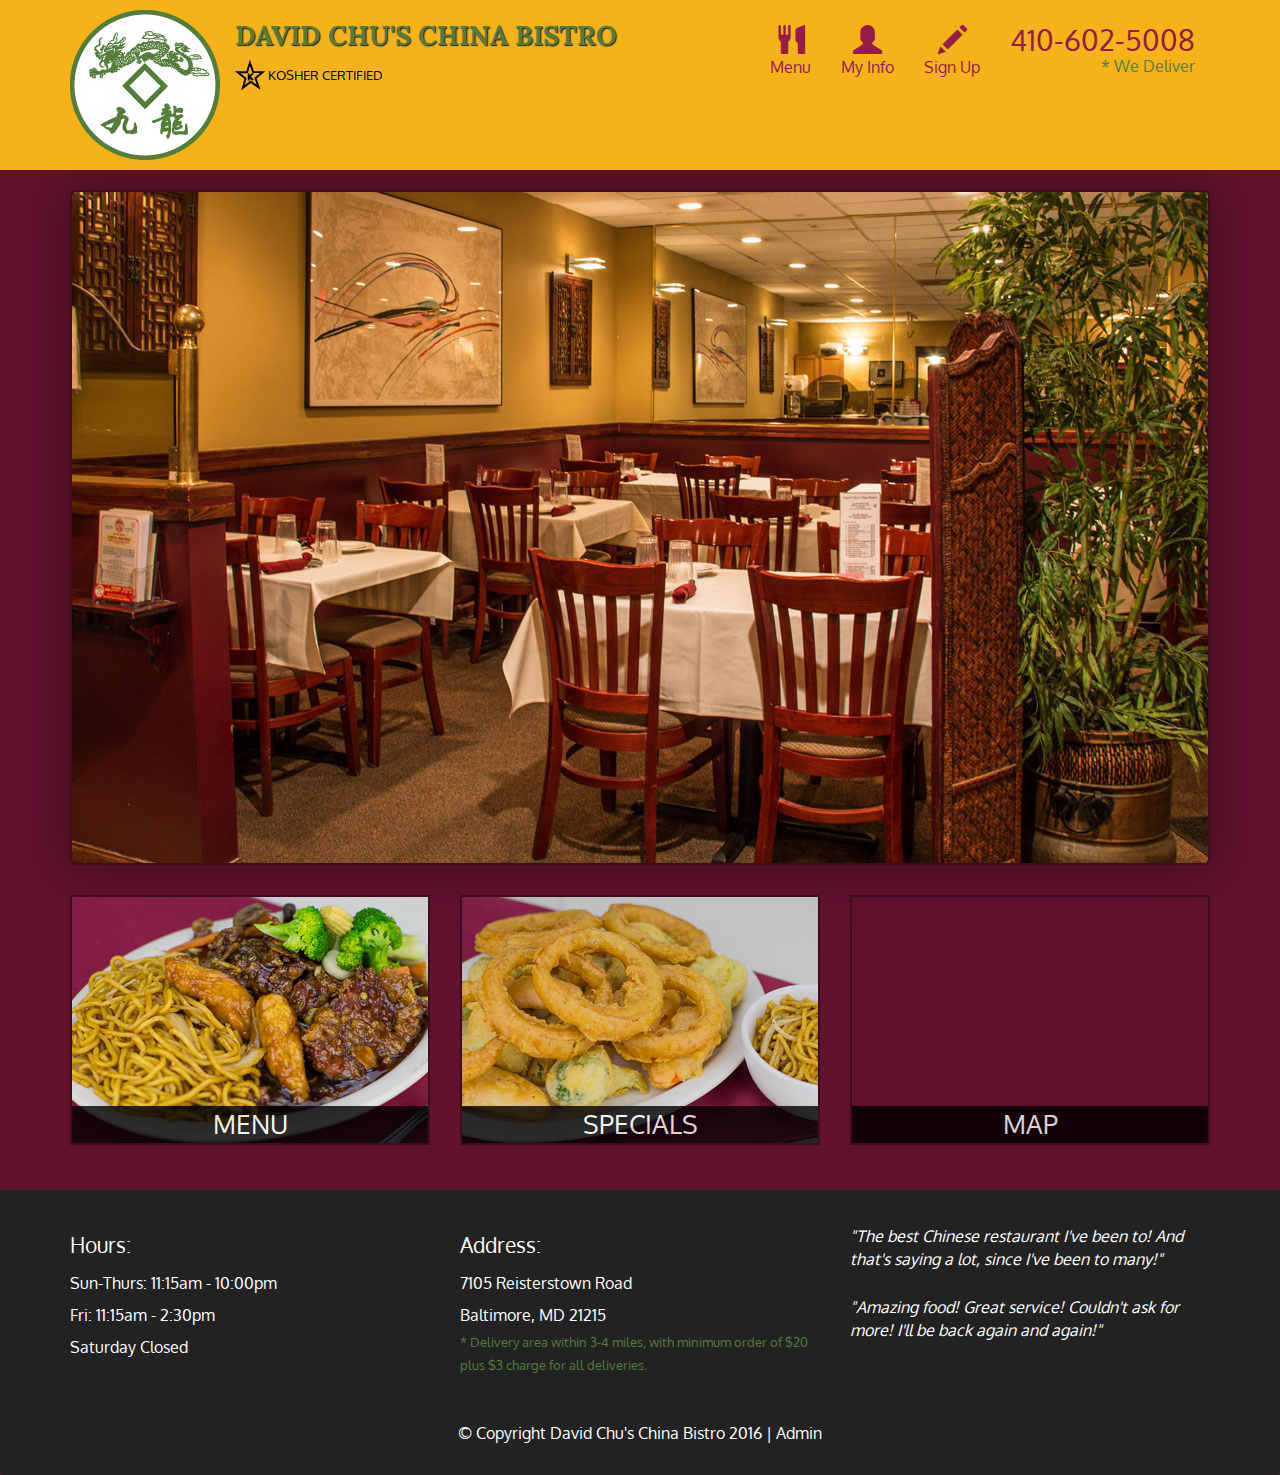
<file: Single Page Web Applications with Angular JS/Angular- Week 5/index.html>
<!DOCTYPE html>
<html lang="en">
  <head>
    <meta charset="utf-8">
    <meta http-equiv="X-UA-Compatible" content="IE=edge">
    <meta name="viewport" content="width=device-width, initial-scale=1">
    <title>David Chu's China Bistro</title>
    <link href='https://fonts.googleapis.com/css?family=Oxygen:400,300,700' rel='stylesheet' type='text/css'>
    <link href='https://fonts.googleapis.com/css?family=Lora' rel='stylesheet' type='text/css'>
    <link rel="stylesheet" href="css/bootstrap.min.css">
    <link rel="stylesheet" href="css/restaurant.css">
    <link rel="stylesheet" href="css/common.css">
  </head>
  <body ng-app="restaurant" ng-strict-di>

    <!-- Fixed position loading indicator -->
    <loading class="loading-indicator"></loading>

    <header>
      <nav id="header-nav" class="navbar navbar-default">
        <div class="container">
          <div class="navbar-header">
            <a href="index.html" class="pull-left visible-md visible-lg">
              <div id="logo-img" alt="Logo image"></div>
            </a>

            <div class="navbar-brand">
              <a href="index.html"><h1>David Chu's China Bistro</h1></a>
              <p>
              <img src="images/star-k-logo.png" alt="Kosher certification">
              <span>Kosher Certified</span>
              </p>
            </div>

            <button id="navbarToggle" type="button" class="navbar-toggle collapsed" data-toggle="collapse" data-target="#collapsable-nav" aria-expanded="false">
              <span class="sr-only">Toggle navigation</span>
              <span class="icon-bar"></span>
              <span class="icon-bar"></span>
              <span class="icon-bar"></span>
            </button>
          </div>

          <div id="collapsable-nav" class="collapse navbar-collapse">
            <ul id="nav-list" class="nav navbar-nav navbar-right">
              <li id="navHomeButton" class="visible-xs">
                <a href="index.html">
                  <span class="glyphicon glyphicon-home"></span> Home</a>
              </li>
              <li id="navMenuButton" ui-sref-active="active">
                <a ui-sref="public.menu">
                  <span class="glyphicon glyphicon-cutlery"></span><br class="hidden-xs"> Menu</a>
              </li>
              <li ui-sref-active="active">
                <a ui-sref="public.myinfo">
                  <span class="glyphicon glyphicon-user"></span><br class="hidden-xs"> My Info</a>
              </li>
              <li ui-sref-active="active">
                <a ui-sref="public.signup">
                  <span class="glyphicon glyphicon-pencil"></span><br class="hidden-xs"> Sign Up</a>
              </li>
              <li id="phone" class="hidden-xs">
                <a href="tel:410-602-5008">
                  <span>410-602-5008</span></a><div>* We Deliver</div>
              </li>
            </ul><!-- #nav-list -->
          </div><!-- .collapse .navbar-collapse -->
        </div><!-- .container -->
      </nav><!-- #header-nav -->
    </header>

    <div id="call-btn" class="visible-xs">
      <a class="btn" href="tel:410-602-5008">
        <span class="glyphicon glyphicon-earphone"></span>
        410-602-5008
      </a>
    </div>
    <div id="xs-deliver" class="text-center visible-xs">* We Deliver</div>

    <ui-view>
      <div class="text-center initial-loading">
        <h2>Loading Site...</h2>
      </div>
    </ui-view>

    <footer class="panel-footer">
      <div class="container">
        <div class="row">
          <section id="hours" class="col-sm-4">
            <span>Hours:</span><br>
            Sun-Thurs: 11:15am - 10:00pm<br>
            Fri: 11:15am - 2:30pm<br>
            Saturday Closed
            <hr class="visible-xs">
          </section>
          <section id="address" class="col-sm-4">
            <span>Address:</span><br>
            7105 Reisterstown Road<br>
            Baltimore, MD 21215
            <p>* Delivery area within 3-4 miles, with minimum order of $20 plus $3 charge for all deliveries.</p>
            <hr class="visible-xs">
          </section>
          <section id="testimonials" class="col-sm-4">
            <p>"The best Chinese restaurant I've been to! And that's saying a lot, since I've been to many!"</p>
            <p>"Amazing food! Great service! Couldn't ask for more! I'll be back again and again!"</p>
          </section>
        </div>
        <div class="text-center">
          &copy; Copyright David Chu's China Bistro 2016 |
          <a ui-sref="admin.auth">Admin</a></div>
      </div>
    </footer>

    <!-- Libs -->
    <script src="lib/jquery-2.1.4.min.js"></script>
    <script src="lib/bootstrap.min.js"></script>
    <script src="lib/angular.min.js"></script>
    <script src="lib/angular-ui-router.min.js"></script>

    <!-- Main Restaurant Module -->
    <script src="src/restaurant.module.js"></script>

    <!-- Common Module -->
    <script src="src/common/common.module.js"></script>
    <script src="src/common/loading/loading.component.js"></script>
    <script src="src/common/loading/loading.interceptor.js"></script>
    <script src="src/common/menu.service.js"></script>

    <!-- Public Module -->
    <script src="src/public/public.module.js"></script>
    <script src="src/public/public.routes.js"></script>
    <script src="src/public/sign-up/sign-up-data.service.js"></script>
    <script src="src/public/menu/menu.controller.js"></script>
    <script src="src/public/menu-category/menu-category.component.js"></script>
    <script src="src/public/menu-items/menu-items.controller.js"></script>
    <script src="src/public/menu-item/menu-item.component.js"></script>
    <script src="src/public/sign-up/sign-up.controller.js"></script>
    <script src="src/public/my-info/my-info.controller.js"></script>
    <!-- ADMIN SITE -->

    <!--Application files -->

  </body>

</html>
</file>
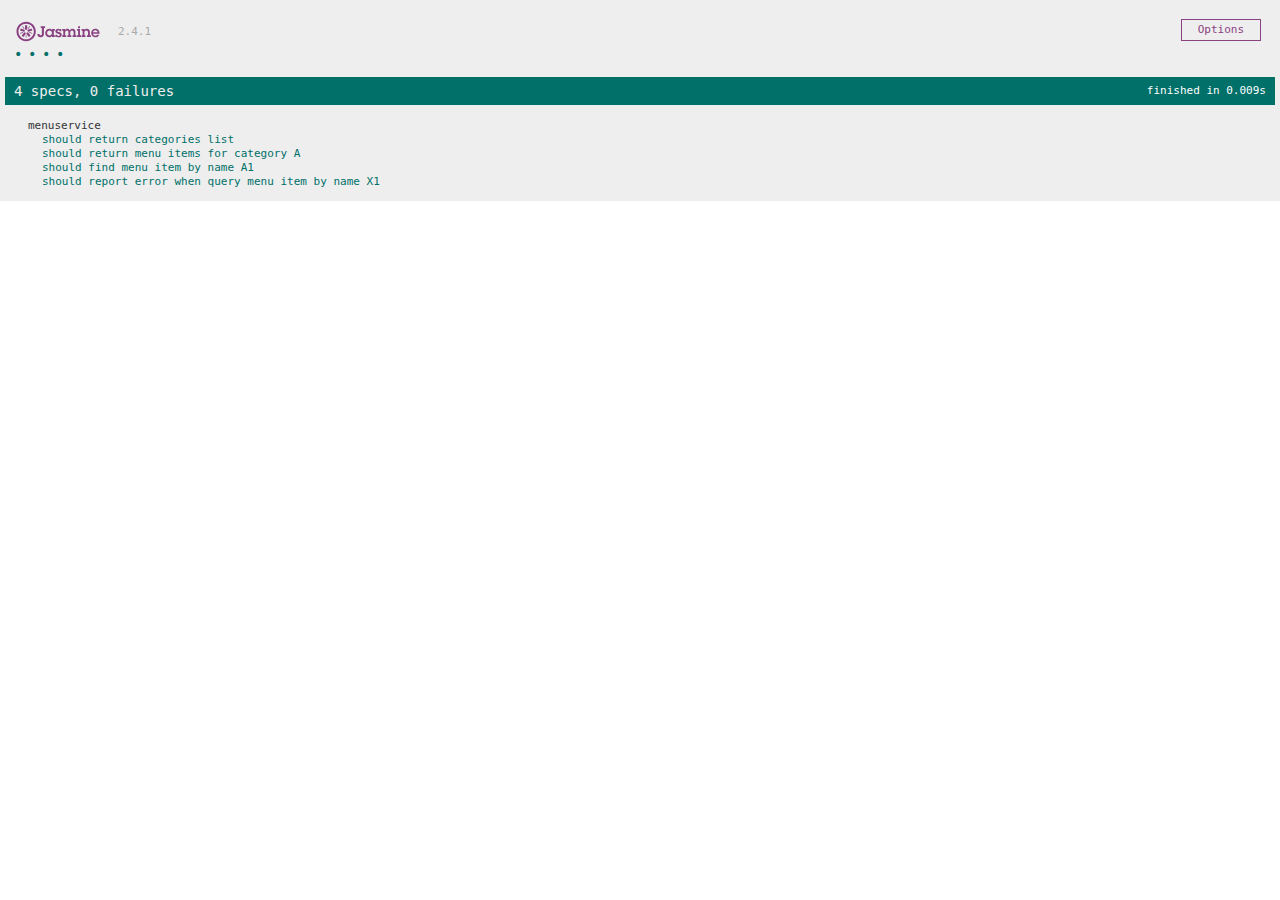
<file: Single Page Web Applications with Angular JS/Angular- Week 5/SpecRunner.html>
<!DOCTYPE html>
<html>
<head>
  <meta charset="utf-8">
  <title>Jasmine Spec Runner v2.4.1</title>

  <link rel="shortcut icon" type="image/png" href="lib/jasmine-2.4.1/jasmine_favicon.png">
  <link rel="stylesheet" href="lib/jasmine-2.4.1/jasmine.css">

  <script src="lib/jasmine-2.4.1/jasmine.js"></script>
  <script src="lib/jasmine-2.4.1/jasmine-html.js"></script>
  <script src="lib/jasmine-2.4.1/boot.js"></script>

  <!-- include source files here... -->
  <script src="lib/angular.min.js"></script>
  <script src="lib/angular-mocks.js"></script>
  <script src="src/common/common.module.js"></script>
  <script src="src/common/menu.service.js"></script>
  <script src="src/common/loading/loading.component.js"></script>
  <script src="src/common/loading/loading.interceptor.js"></script>
  
  <!-- include spec files here... -->
  <script src="src/common/menu.service.spec.js"></script>

</head>

<body>
</body>
</html>
</file>
<file: Responsive Website Basics/Week 3/styles.css>
/* use this to put borders around things... */
.crop-img{
  max-height:150px;
  max-width:100%;
  margin-bottom: 10px;
}

.large-img{
  max-width:50%;
  max-height:400px;
  display:block;
  margin:auto;
}
</file>
<file: Responsive Website Basics/Week 4/styles.css>
/*
   This is the css for the chapter thumbnails
   They are small boxes that show the first
   few lines of a chapter.
   There are several bits of css to make sure that they
   properly.
*/

.night {
    background: black;
    color: white;
}

.chapter-thumbnail {
    margin-top: 10px;
    /* add a margin to look nice */
    white-space: pre;
    /* preserve the original line breaks and spacing
  						 (I need this because the content of the
  						 chapter is just text not HTML, so normally
  						 the line breaks would be ignored) */
    overflow: hidden;
    /* don't show a scroll bar when the text is
                         too big to fit in the box (which it always
                         will be but we don't mind as it is just a
                         thumbnail) */
    max-height: 150px;
    /* make sure that the box doesn't get too big */
    height: 150px;
    /* even if the text is big */
    border-radius: 10px;
    /* rounded corners */
    background-color: black;
}

#mainViewer {
    margin-top: 10px;
    white-space: pre;
    background-color: black;
    color: white !important;
    /* preserve the original line breaks (see above)*/
}
</file>
<file: Single Page Web Applications with Angular JS/Angular- Week 3/styles/styles.css>
h1 {
  margin-bottom: 30px;
}
input[type="text"] {
  width: 200px;
  float: left;
}
.narrow-button {
  float: left;
  margin-left: 10px;
}
.loader {
  display: none;
  margin-left: 5px;
  font-size: 10px;
  float: left;
  border-top: 1.1em solid rgba(147, 147, 147, 0.2);
  border-right: 1.1em solid rgba(147, 147, 147, 0.2);
  border-bottom: 1.1em solid rgba(147, 147, 147, 0.2);
  border-left: 1.1em solid #676767;
  -webkit-transform: translateZ(0);
  -ms-transform: translateZ(0);
  transform: translateZ(0);
  -webkit-animation: load8 1.1s infinite linear;
  animation: load8 1.1s infinite linear;
}
.loader,
.loader:after {
  border-radius: 50%;
  width: 3em;
  height: 3em;
}
@-webkit-keyframes load8 {
  0% {
    -webkit-transform: rotate(0deg);
    transform: rotate(0deg);
  }
  100% {
    -webkit-transform: rotate(360deg);
    transform: rotate(360deg);
  }
}
@keyframes load8 {
  0% {
    -webkit-transform: rotate(0deg);
    transform: rotate(0deg);
  }
  100% {
    -webkit-transform: rotate(360deg);
    transform: rotate(360deg);
  }
}
</file>
<file: Single Page Web Applications with Angular JS/Angular- Week 5/css/restaurant.css>
body {
  font-size: 16px;
  color: #fff;
  background-color: #61122f;
  font-family: 'Oxygen', sans-serif;
}

.initial-loading {
  margin-top: 60px;
}

/** HEADER **/
#header-nav {
  background-color: #f6b319;
  border-radius: 0;
  border: 0;
}

#logo-img {
  background: url('../images/restaurant-logo_large.png') no-repeat;
  width: 150px;
  height: 150px;
  margin: 10px 15px 10px 0;
}

.navbar-brand {
  padding-top: 25px;
}
.navbar-brand h1 { /* Restaurant name */
  font-family: 'Lora', serif;
  color: #557c3e;
  font-size: 1.5em;
  text-transform: uppercase;
  font-weight: bold;
  text-shadow: 1px 1px 1px #222;
  margin-top: 0;
  margin-bottom: 0;
  line-height: .75;
}
.navbar-brand a:hover, .navbar-brand a:focus {
  text-decoration: none;
}
.navbar-brand p { /* Kosher cert */
  color: #000;
  text-transform: uppercase;
  font-size: .7em;
  margin-top: 15px;
}
.navbar-brand p span { /* Star-K */
  vertical-align: middle;
}

#nav-list {
  margin-top: 10px;
}
#nav-list a {
  color: #951C49;
  text-align: center;
}
#nav-list a:hover {
  background: #E7E7E7;
}
#nav-list a span {
  font-size: 1.8em;
}

#phone {
  margin-top: 5px;
}
#phone a { /* Phone number */
  text-align: right;
  padding-bottom: 0;
}
#phone div { /* We Deliver */
  color: #557c3e;
  text-align: right;
  padding-right: 15px;
}

.navbar-header button.navbar-toggle, .navbar-header .icon-bar {
  border: 1px solid #61122f;
}
.navbar-header button.navbar-toggle {
  clear: both;
  margin-top: -30px;
}
/* END HEADER */

/* FOOTER */
.panel-footer {
  margin-top: 30px;
  padding-top: 35px;
  padding-bottom: 30px;
  background-color: #222;
  border-top: 0;
}
.panel-footer div.row {
  margin-bottom: 35px;
}
#hours, #address {
  line-height: 2;
}
#hours > span, #address > span {
  font-size: 1.3em;
}
#address p {
  color: #557c3e;
  font-size: .8em;
  line-height: 1.8;
}
#testimonials {
  font-style: italic;
}
#testimonials p:nth-child(2) {
  margin-top: 25px;
}
a[ui-sref="admin.auth"] {
  color: #fff;
}
/* END FOOTER */

/********** Medium devices only **********/
@media (min-width: 992px) and (max-width: 1199px) {
  /* Header */
  #logo-img {
    background: url('../images/restaurant-logo_medium.png') no-repeat;
    width: 100px;
    height: 100px;
    margin: 5px 5px 5px 0;
  }
  /* End Header */
}


/********** Extra small devices only **********/
@media (max-width: 767px) {
  /* Header */
  .navbar-brand {
    padding-top: 10px;
    height: 80px;
  }
  .navbar-brand h1 { /* Restaurant name */
    padding-top: 10px;
    font-size: 5vw; /* 1vw = 1% of viewport width */
  }
  .navbar-brand p { /* Kosher cert */
    font-size: .6em;
    margin-top: 12px;
  }
  .navbar-brand p img { /* Star-K */
    height: 20px;
  }

  #collapsable-nav a { /* Collapsed nav menu text */
    font-size: 1.2em;
  }
  #collapsable-nav a span { /* Collapsed nav menu glyph */
    font-size: 1em;
    margin-right: 5px;
  }

  #call-btn > a {
    font-size: 1.5em;
    display: block;
    margin: 0 20px;
    padding: 10px;
    border: 2px solid #fff;
    background-color: #f6b319;
    color: #951c49;
  }
  #xs-deliver {
    margin-top: 5px;
    font-size: .7em;
    letter-spacing: .1em;
    text-transform: uppercase;
  }
  /* End Header */

  /* Footer */
  .panel-footer section {
    margin-bottom: 30px;
    text-align: center;
  }
  .panel-footer section:nth-child(3) {
    margin-bottom: 0; /* margin already exists on the whole row */
  }
  .panel-footer section hr {
    width: 50%;
  }
  /* End Footer */
}


/********** Super extra small devices Only :-) (e.g., iPhone 4) **********/
@media (max-width: 479px) {
  /* Header */
  .navbar-brand h1 { /* Restaurant name */
    padding-top: 5px;
    font-size: 6vw;
  }
  /* End Header */
}
</file>
<file: Single Page Web Applications with Angular JS/Angular- Week 5/css/common.css>
.loading-indicator {
    display: block;
    width: 70px;
    position: fixed;
    left: 0;
    right: 0;
    margin: 0 auto;
    top: 40%;
    z-index: 100;
    background-color: #FFF;
}

.loading-indicator img {
    width: 70px;
    background-color: #FFF;
}

.ui-view-placeholder {
    margin-top: 60px;
}
</file>
<file: Single Page Web Applications with Angular JS/Angular- Week 5/lib/jasmine-2.4.1/jasmine.css>
body { overflow-y: scroll; }

.jasmine_html-reporter { background-color: #eee; padding: 5px; margin: -8px; font-size: 11px; font-family: Monaco, "Lucida Console", monospace; line-height: 14px; color: #333; }
.jasmine_html-reporter a { text-decoration: none; }
.jasmine_html-reporter a:hover { text-decoration: underline; }
.jasmine_html-reporter p, .jasmine_html-reporter h1, .jasmine_html-reporter h2, .jasmine_html-reporter h3, .jasmine_html-reporter h4, .jasmine_html-reporter h5, .jasmine_html-reporter h6 { margin: 0; line-height: 14px; }
.jasmine_html-reporter .jasmine-banner, .jasmine_html-reporter .jasmine-symbol-summary, .jasmine_html-reporter .jasmine-summary, .jasmine_html-reporter .jasmine-result-message, .jasmine_html-reporter .jasmine-spec .jasmine-description, .jasmine_html-reporter .jasmine-spec-detail .jasmine-description, .jasmine_html-reporter .jasmine-alert .jasmine-bar, .jasmine_html-reporter .jasmine-stack-trace { padding-left: 9px; padding-right: 9px; }
.jasmine_html-reporter .jasmine-banner { position: relative; }
.jasmine_html-reporter .jasmine-banner .jasmine-title { background: url('[data-uri]') no-repeat; background: url('[data-uri]') no-repeat, none; -moz-background-size: 100%; -o-background-size: 100%; -webkit-background-size: 100%; background-size: 100%; display: block; float: left; width: 90px; height: 25px; }
.jasmine_html-reporter .jasmine-banner .jasmine-version { margin-left: 14px; position: relative; top: 6px; }
.jasmine_html-reporter #jasmine_content { position: fixed; right: 100%; }
.jasmine_html-reporter .jasmine-version { color: #aaa; }
.jasmine_html-reporter .jasmine-banner { margin-top: 14px; }
.jasmine_html-reporter .jasmine-duration { color: #fff; float: right; line-height: 28px; padding-right: 9px; }
.jasmine_html-reporter .jasmine-symbol-summary { overflow: hidden; *zoom: 1; margin: 14px 0; }
.jasmine_html-reporter .jasmine-symbol-summary li { display: inline-block; height: 10px; width: 14px; font-size: 16px; }
.jasmine_html-reporter .jasmine-symbol-summary li.jasmine-passed { font-size: 14px; }
.jasmine_html-reporter .jasmine-symbol-summary li.jasmine-passed:before { color: #007069; content: "\02022"; }
.jasmine_html-reporter .jasmine-symbol-summary li.jasmine-failed { line-height: 9px; }
.jasmine_html-reporter .jasmine-symbol-summary li.jasmine-failed:before { color: #ca3a11; content: "\d7"; font-weight: bold; margin-left: -1px; }
.jasmine_html-reporter .jasmine-symbol-summary li.jasmine-disabled { font-size: 14px; }
.jasmine_html-reporter .jasmine-symbol-summary li.jasmine-disabled:before { color: #bababa; content: "\02022"; }
.jasmine_html-reporter .jasmine-symbol-summary li.jasmine-pending { line-height: 17px; }
.jasmine_html-reporter .jasmine-symbol-summary li.jasmine-pending:before { color: #ba9d37; content: "*"; }
.jasmine_html-reporter .jasmine-symbol-summary li.jasmine-empty { font-size: 14px; }
.jasmine_html-reporter .jasmine-symbol-summary li.jasmine-empty:before { color: #ba9d37; content: "\02022"; }
.jasmine_html-reporter .jasmine-run-options { float: right; margin-right: 5px; border: 1px solid #8a4182; color: #8a4182; position: relative; line-height: 20px; }
.jasmine_html-reporter .jasmine-run-options .jasmine-trigger { cursor: pointer; padding: 8px 16px; }
.jasmine_html-reporter .jasmine-run-options .jasmine-payload { position: absolute; display: none; right: -1px; border: 1px solid #8a4182; background-color: #eee; white-space: nowrap; padding: 4px 8px; }
.jasmine_html-reporter .jasmine-run-options .jasmine-payload.jasmine-open { display: block; }
.jasmine_html-reporter .jasmine-bar { line-height: 28px; font-size: 14px; display: block; color: #eee; }
.jasmine_html-reporter .jasmine-bar.jasmine-failed { background-color: #ca3a11; }
.jasmine_html-reporter .jasmine-bar.jasmine-passed { background-color: #007069; }
.jasmine_html-reporter .jasmine-bar.jasmine-skipped { background-color: #bababa; }
.jasmine_html-reporter .jasmine-bar.jasmine-errored { background-color: #ca3a11; }
.jasmine_html-reporter .jasmine-bar.jasmine-menu { background-color: #fff; color: #aaa; }
.jasmine_html-reporter .jasmine-bar.jasmine-menu a { color: #333; }
.jasmine_html-reporter .jasmine-bar a { color: white; }
.jasmine_html-reporter.jasmine-spec-list .jasmine-bar.jasmine-menu.jasmine-failure-list, .jasmine_html-reporter.jasmine-spec-list .jasmine-results .jasmine-failures { display: none; }
.jasmine_html-reporter.jasmine-failure-list .jasmine-bar.jasmine-menu.jasmine-spec-list, .jasmine_html-reporter.jasmine-failure-list .jasmine-summary { display: none; }
.jasmine_html-reporter .jasmine-results { margin-top: 14px; }
.jasmine_html-reporter .jasmine-summary { margin-top: 14px; }
.jasmine_html-reporter .jasmine-summary ul { list-style-type: none; margin-left: 14px; padding-top: 0; padding-left: 0; }
.jasmine_html-reporter .jasmine-summary ul.jasmine-suite { margin-top: 7px; margin-bottom: 7px; }
.jasmine_html-reporter .jasmine-summary li.jasmine-passed a { color: #007069; }
.jasmine_html-reporter .jasmine-summary li.jasmine-failed a { color: #ca3a11; }
.jasmine_html-reporter .jasmine-summary li.jasmine-empty a { color: #ba9d37; }
.jasmine_html-reporter .jasmine-summary li.jasmine-pending a { color: #ba9d37; }
.jasmine_html-reporter .jasmine-summary li.jasmine-disabled a { color: #bababa; }
.jasmine_html-reporter .jasmine-description + .jasmine-suite { margin-top: 0; }
.jasmine_html-reporter .jasmine-suite { margin-top: 14px; }
.jasmine_html-reporter .jasmine-suite a { color: #333; }
.jasmine_html-reporter .jasmine-failures .jasmine-spec-detail { margin-bottom: 28px; }
.jasmine_html-reporter .jasmine-failures .jasmine-spec-detail .jasmine-description { background-color: #ca3a11; }
.jasmine_html-reporter .jasmine-failures .jasmine-spec-detail .jasmine-description a { color: white; }
.jasmine_html-reporter .jasmine-result-message { padding-top: 14px; color: #333; white-space: pre; }
.jasmine_html-reporter .jasmine-result-message span.jasmine-result { display: block; }
.jasmine_html-reporter .jasmine-stack-trace { margin: 5px 0 0 0; max-height: 224px; overflow: auto; line-height: 18px; color: #666; border: 1px solid #ddd; background: white; white-space: pre; }
</file>
